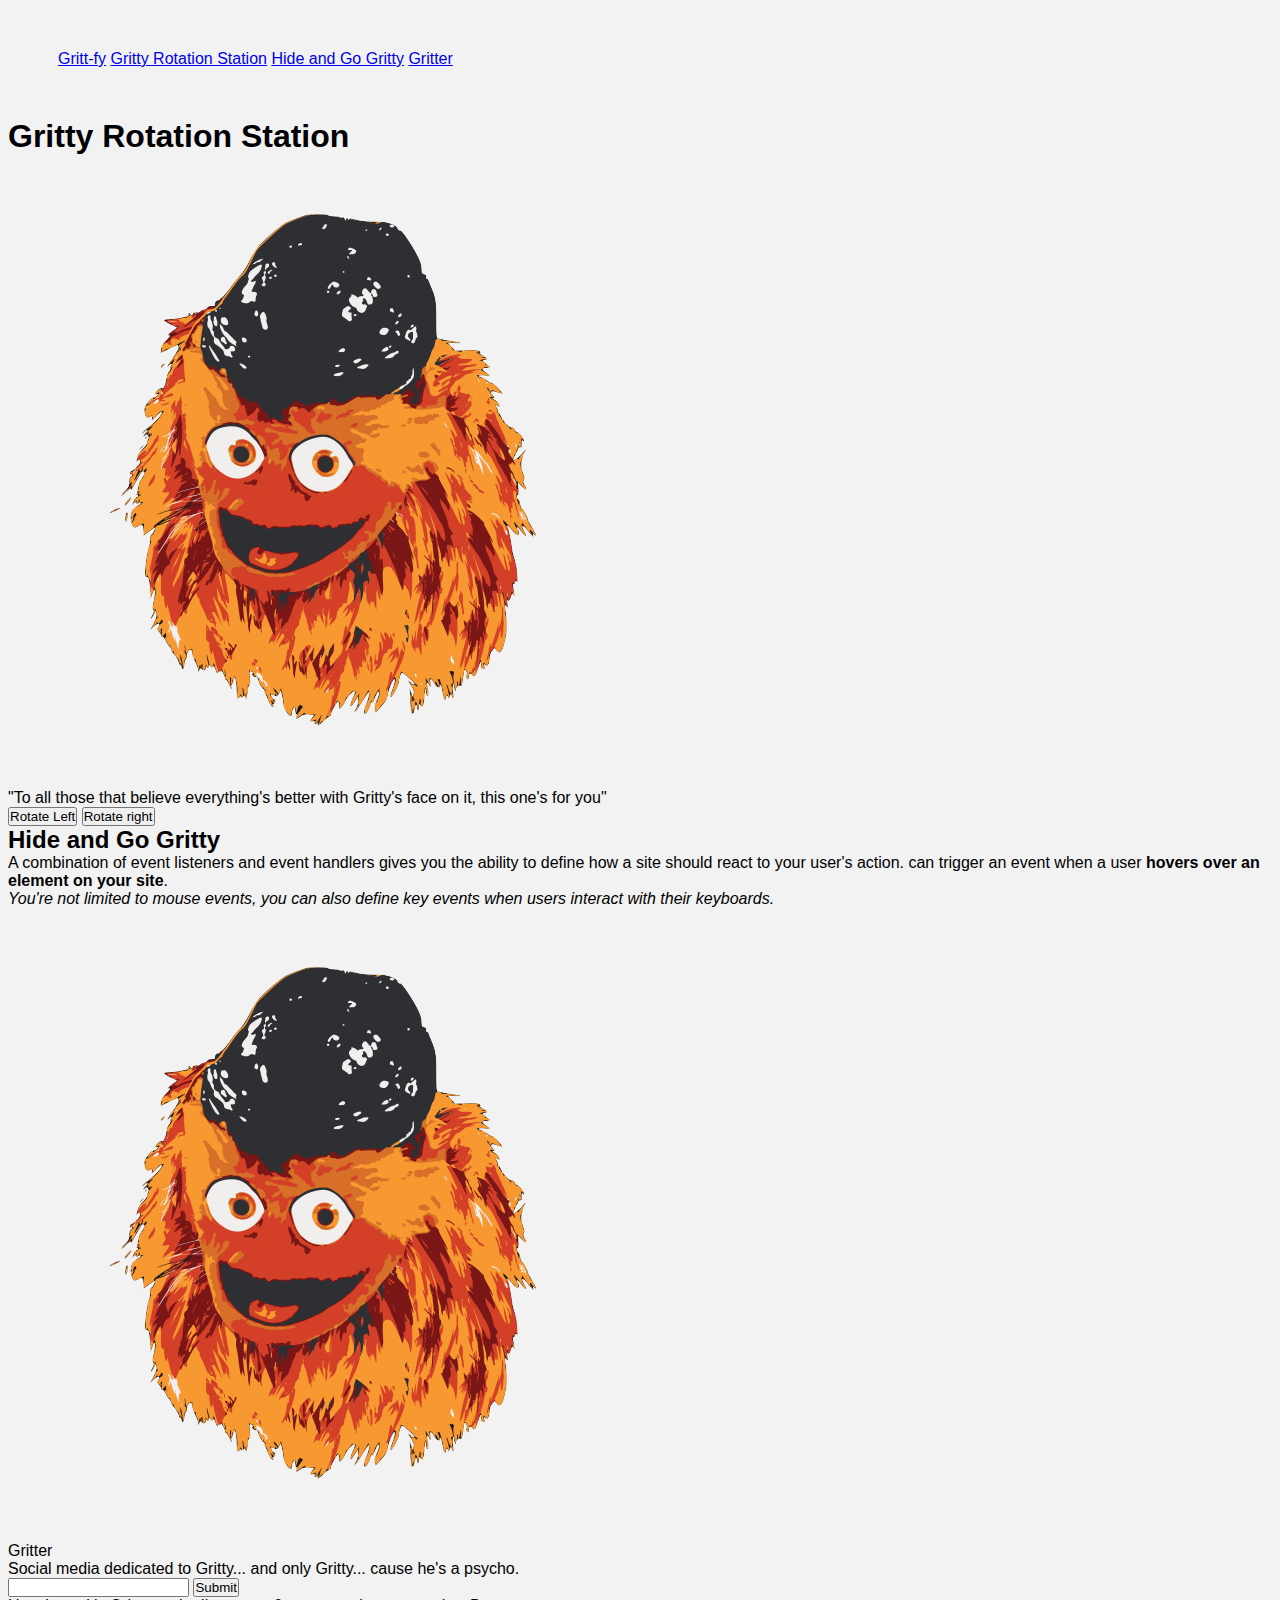
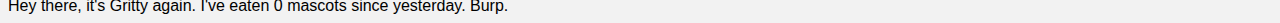
<file: html-css-javascript-project/index.html>
<!DOCTYPE html>
<html lang="en">
<head>
  <meta charset="UTF-8">
  <meta http-equiv="X-UA-Compatible" content="IE=edge">
  <meta name="viewport" content="width=device-width, initial-scale=1.0">
  <title>Gritty</title>
  <link href="css/style.css" rel="stylesheet">
</head>
<body>
  
  <!-- Header -->
  <div id="header">
    <ul>
      <li>
        <a class="home" href="#top">Gritt-fy</a>
      </li>
      <li>
        <a class="pagelink" href="#gritty-rotation-station">Gritty Rotation Station</a>
      </li>
      <li>
        <a class="pagelink" href="#hide-and-go">Hide and Go Gritty</a>
      </li>
      <li>
        <a class="pagelink" href="#gritter">Gritter</a>
      </li>
    </ul>
  </div>

  <!-- Rotation Station Section-->
  <div class="banner" id="gritty-rotation-station">
    <h1>Gritty Rotation Station</h1>
    <img id="small-gritty" src="./img/better_than_drake.png" alt="Gritty face PNG">
    <p>
      "To all those that believe everything's better with Gritty's face on it, this one's for you"
    </p>
    <button type="button" id="rotate-left-button">
      Rotate Left
    </button>
    <button type="button" id="rotate-right-button">
      Rotate right
    </button>
  </div>

  <!-- Hide and Go Section -->
  <div id="hide-and-go">
    <h2>Hide and Go Gritty</h2>
    <p>A combination of event listeners and event handlers gives you the ability to define how a site should react to your user's action.
      can trigger an event when a user <strong>hovers over an element on your site</strong>.</p>
    <p><em>You're not limited to mouse events, you can also define key events when users interact with their keyboards.</em></p>
    <div class="border" id="gritty-border">
      <img class="" id="toggle-gritty" src="img/better_than_drake.png" alt="Hide and Go Seek Gritty face PNG">
    </div>
  </div>

  <!-- Gritter Section -->
  <div id="gritter-card">
    <span class="gritter bold" id="gritter">Gritter</span>
    <p class="subheader">Social media dedicated to Gritty... and only Gritty... cause he's a psycho.</p>
    <form id="gritter-form">
      <input type='text' name='greet'>
      <input type="submit" value="Submit">
    </form>
    <div id="greets">
      <ul>
        <li>
          <div id='avatar'></div><span>Hey there, it's Gritty again.</span>
        </li>
        <li>
          <div id='avatar'></div><span>I've eaten 0 mascots since yesterday.</span>
        </li>
        <li>
          <div id='avatar'></div><span>Burp.</span>
        </li>
      </ul>
    </div>
  </div>

  <script src="js/main.js">
  </script>
</body>
</html>
</file>
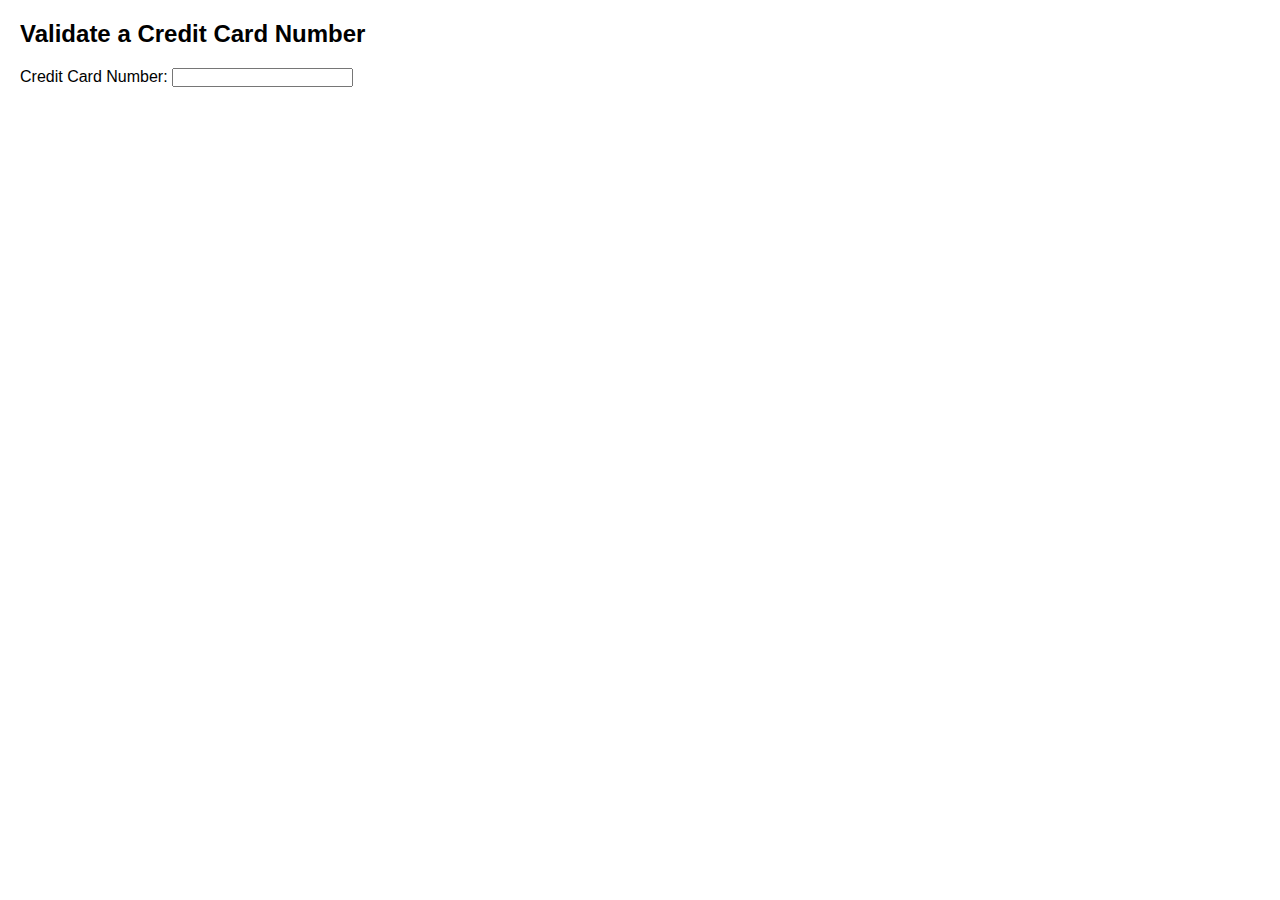
<file: codecademy-projects/credit-card-checker/index.html>
<!DOCTYPE html>
<html lang="en">
<head>
  <meta charset="UTF-8">
  <meta http-equiv="X-UA-Compatible" content="IE=edge">
  <meta name="viewport" content="width=device-width, initial-scale=1.0">
  <title>Validate a Credit Card Number</title>
  <link href="style.css" rel="stylesheet">
  <script src="main.js"></script>
</head>
<body>
  <div>
    <h2>Validate a Credit Card Number</h2>
    <div class="form-wrapper">
      <span>Credit Card Number:</span>
      <input type="text" id="creditCardNumber" name="card1" pattern="[0-9]{16}" required>
    </div>
  </div>
</body>
</html>
</file>
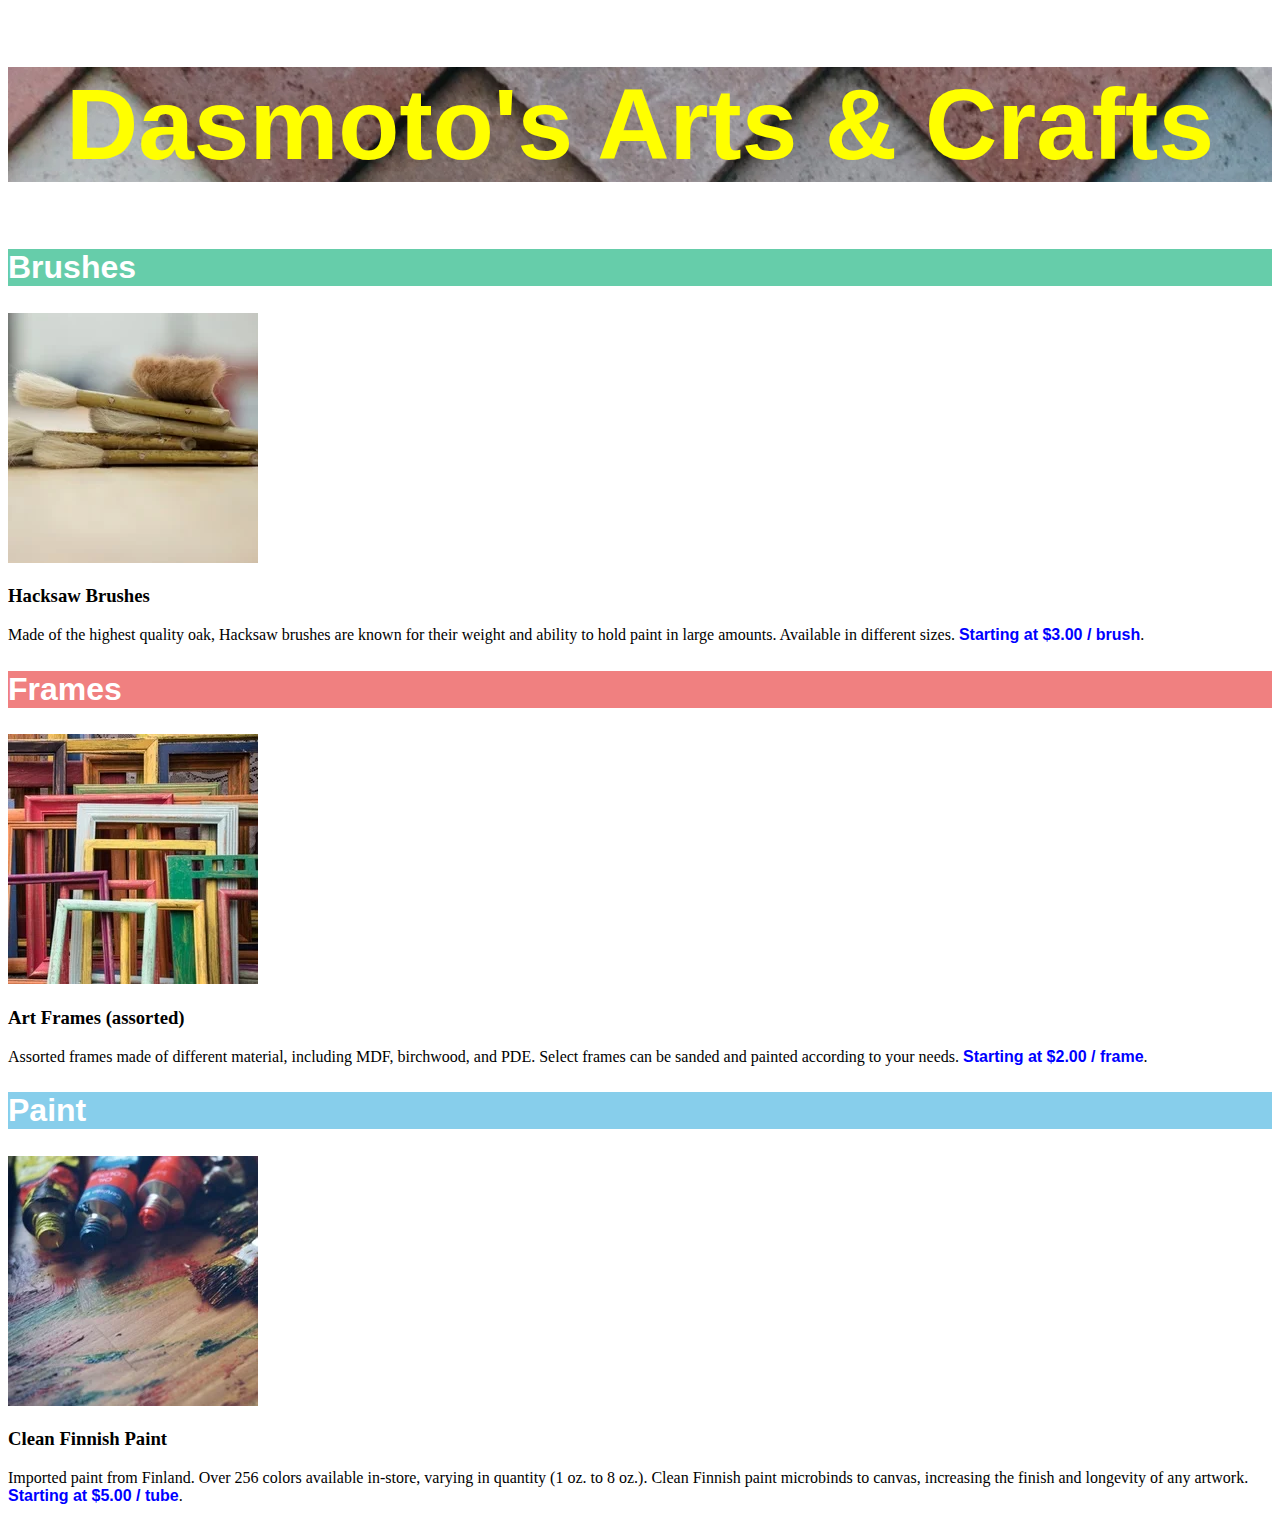
<file: codecademy-projects/projectOne/index.html>
<!DOCTYPE html>
<html lang="en">
<head>
  <meta charset="UTF-8">
  <meta http-equiv="X-UA-Compatible" content="IE=edge">
  <meta name="viewport" content="width=device-width, initial-scale=1.0">
  <title>Dasmoto's Arts & Crafts</title>
  <link href="css/style.css" rel="stylesheet" type="text/css">
</head>
<body>
  <h1>
    Dasmoto's Arts & Crafts
  </h1>

  <div class="brushes">
    <h2>
      Brushes
    </h2>
    <img src="img/hacksaw.jpg">

    <h3>
      Hacksaw Brushes
    </h3>

    <p>Made of the highest quality oak, Hacksaw brushes are known for their weight and ability to hold paint in large amounts. Available in different sizes. <span>Starting at $3.00 / brush</span>.</p>
  </div>

  <div class="frames">
    <h2>
      Frames
    </h2>
    <img src="img/frames.jpg">

    <h3>
      Art Frames (assorted)
    </h3>

    <p>Assorted frames made of different material, including MDF, birchwood, and PDE. Select frames can be sanded and painted according to your needs. <span>Starting at $2.00 / frame</span>.</p>
  </div>

  <div class="paint">
    <h2>
      Paint
    </h2>
    <img src="img/finnish.jpg">

    <h3>
      Clean Finnish Paint
    </h3>
    
    <p>Imported paint from Finland. Over 256 colors available in-store, varying in quantity (1 oz. to 8 oz.). Clean Finnish paint microbinds to canvas, increasing the finish and longevity of any artwork. <span>Starting at $5.00 / tube</span>.</p>
  </div>
</body>
</html>
</file>
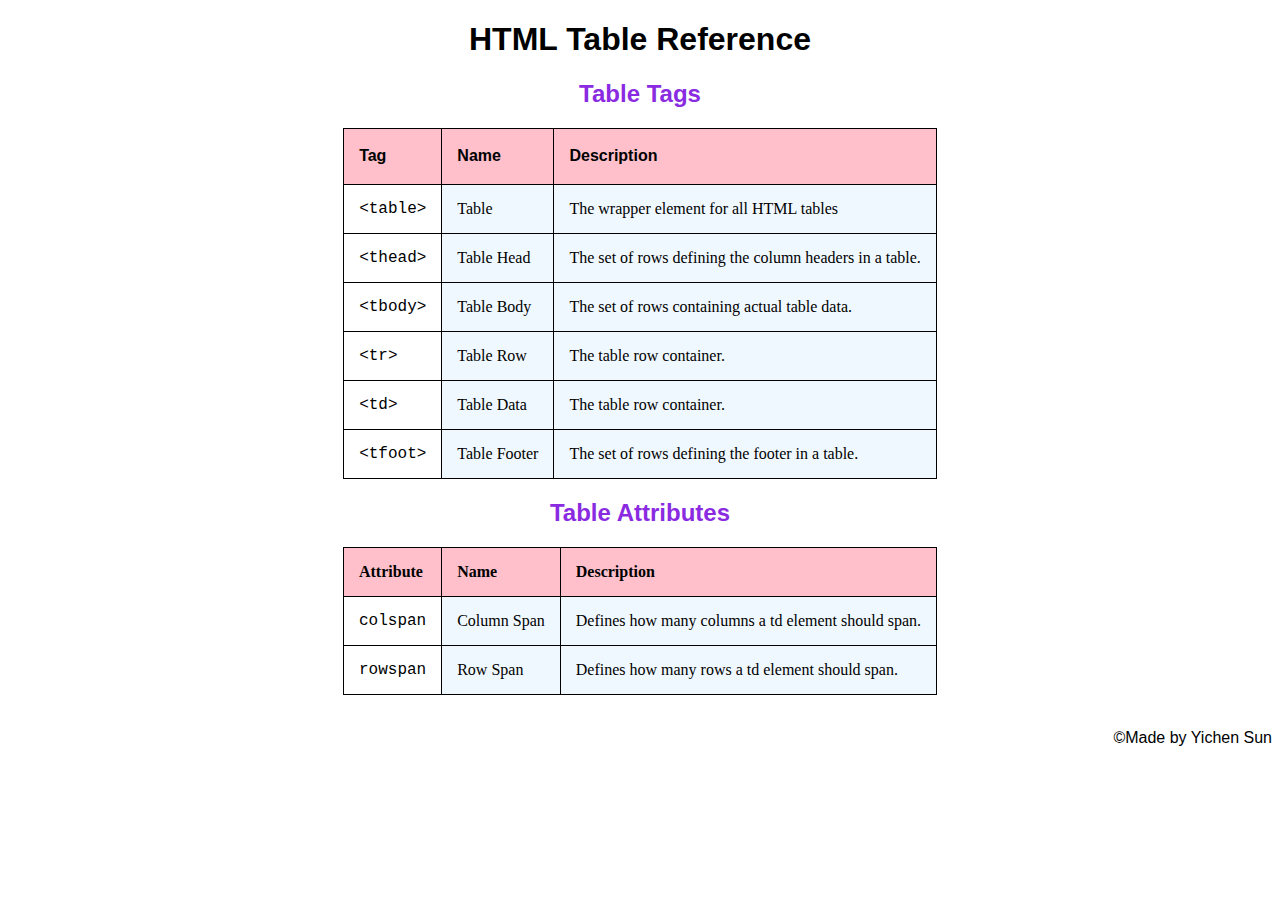
<file: codecademy-projects/projectTwo/index.html>
<!DOCTYPE html>
<html lang="en">
  <head>
    <title>HTML Table Reference</title>
    <link rel="stylesheet" type="text/css" href="style.css">
  </head>  
  <body>
    <h1>HTML Table Reference</h1>
    <main>
      <div class="tags">
        <h2>Table Tags</h2>
        <table>
          <thead>
            <tr>
              <th>Tag</th>
              <th>Name</th>
              <th>Description</th>
            </tr>
          </thead>
          <tbody>
            <tr>
              <td class="code">&lt;table&gt;</td>
              <td>Table</td>
              <td>The wrapper element for all HTML tables</td>
            </tr>
            <tr>
              <td class="code">&lt;thead&gt;</td>
              <td>Table Head</td>
              <td>The set of rows defining the column headers in a table.</td>
            </tr>
            <tr>
              <td class="code">&lt;tbody&gt;</td>
              <td>Table Body</td>
              <td>The set of rows containing actual table data.</td>
            </tr>
            <tr>
              <td class="code">&lt;tr&gt;</td>
              <td>Table Row</td>
              <td>The table row container.</td>
            </tr>
            <tr>
              <td class="code">&lt;td&gt;</td>
              <td>Table Data</td>
              <td>The table row container.</td>
            </tr>
            <tr>
              <td class="code">&lt;tfoot&gt;</td>
              <td>Table Footer</td>
              <td>The set of rows defining the footer in a table.</td>
            </tr>          
          </tbody>    
        </table>  
      </div>

      <div class="attributes">
        <h2>Table Attributes</h2>
        <table>
          <thead>
            <tr>
              <td>Attribute</td>
              <td>Name</td>
              <td>Description</td>
            </tr>    
          </thead>
          <tbody>
            <tr>
              <td class="code">colspan</td>
              <td>Column Span</td>
              <td>Defines how many columns a td element should span.</td>
            </tr>
            <tr>
              <td class="code">rowspan</td>
              <td>Row Span</td>
              <td>Defines how many rows a td element should span.</td>
            </tr>  
          </tbody>    
        </table>  
      </div>  
    </main>
    <br>
    <footer>
      <p>&copy;Made by Yichen Sun</p>
    </footer>    
  </body>
</html>
</file>
<file: html-css-javascript-project/css/style.css>
* {
  margin: 0;
  padding: 0;
}

body {
  background-color: #f2f2f2;
  display: block;
  margin: 8px;
}

html {
  font-size: 16px;
  font-family: 'Arial', Helvetica, sans-serif;
}

#header {
  text-align: left;
  padding: 25px;
  margin: 25px;
}

li {
  display: inline-block;
}
</file>
<file: codecademy-projects/credit-card-checker/style.css>
* {
  margin: 0;
  padding: 0;
  font-family: Arial, Helvetica, sans-serif;
}

h2 {
  margin: 20px 0 10px 20px;
}

.form-wrapper {
  padding: 10px 0 20px 20px;
}

a {
  margin: 0 5px 0 3px;
}
</file>
<file: codecademy-projects/projectOne/css/style.css>
h1 {
  text-align: center;
  background-image: url(../img/pattern.jpg);
  font-weight: bold;
  color: yellow;
  font-size: 100px;
  font-family: Arial, Helvetica, sans-serif;
}

h2 {
  color: white;
  font-family: Arial, Helvetica, sans-serif;
  font-size: 32px;
  font-weight: bold;
}

span {
  font-family: Arial, Helvetica, sans-serif;
  font-weight: bold;
  color: blue;
}

.brushes h2 {
  background-color: mediumaquamarine;
}

.frames h2 {
  background-color: lightcoral;
}

.paint h2 {
  background-color: skyblue;
}
</file>
<file: codecademy-projects/projectTwo/style.css>
h1,
h2 {
  text-align: center;
  font-family: Helvetica;
}

h2 {
  color: BlueViolet;
}

table {
  margin: 0 auto;
  border-collapse: collapse;
  background-color: aliceblue;
}

table,
th,
td {
  border: 1px solid black;
}

th {
  height: 25px;
  text-align: left;
  font-family: Helvetica;
  background-color: pink;
  text-transform: capitalize;
}

th,
td {
  padding: 15px;
  text-align: left;
}

.code {
  font-family: Courier, Monaco, monospace;
  background-color: white;
}

thead {
  background-color: pink;
  border: 1px 0 1px 0;
}

.attributes thead {
  font-weight: bold;
}

footer {
  text-align: right;
  font-family: Helvetica;
}
</file>
